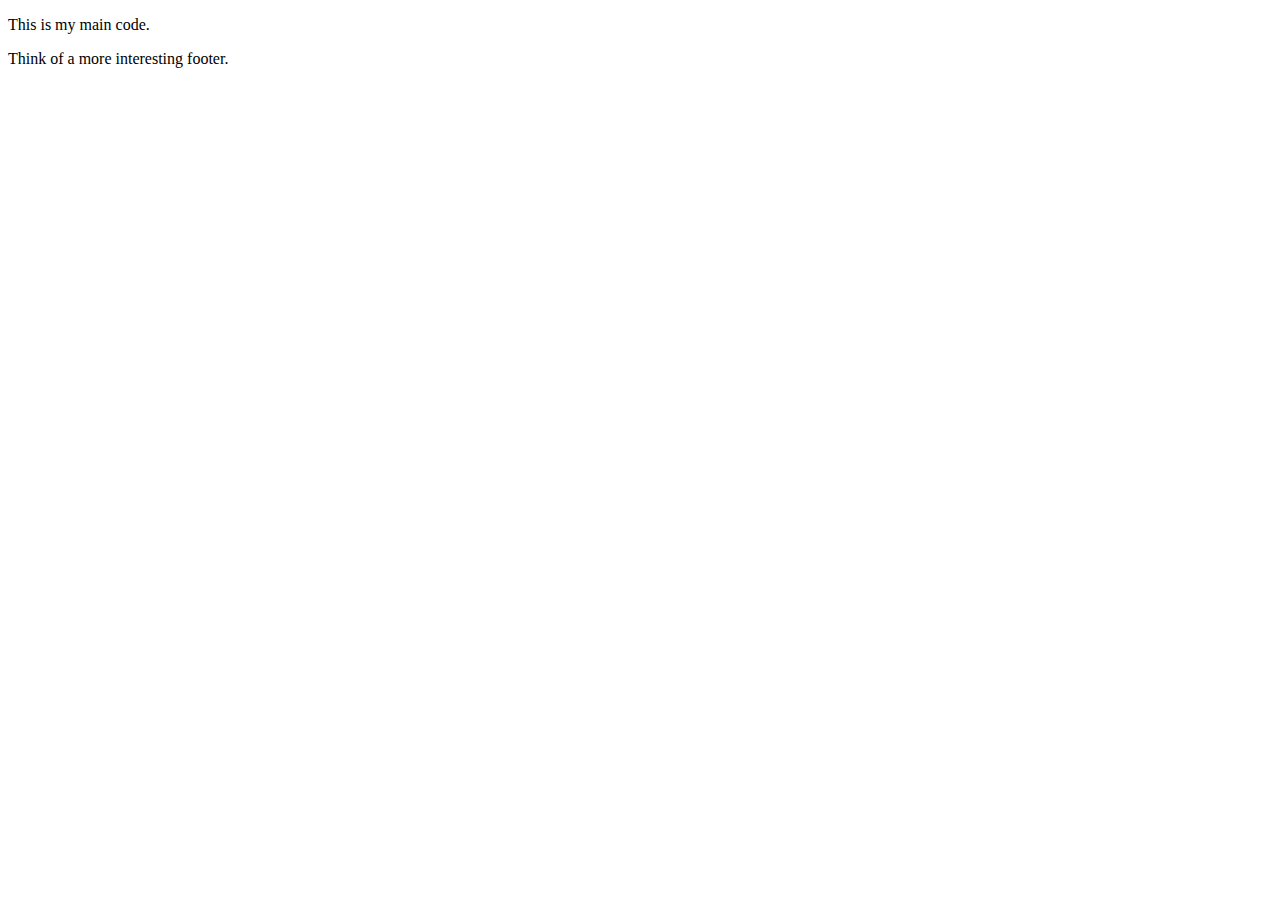
<file: 01-Intro-to-HTML5/02-Week-2/index.html>
<!DOCTYPE html>
<html lang = "en">
	<head>
		<meta charset = "UTF-8">
		<title>My First Page</title>
	</head>
	<body>
		<main>
			<p>This is my main code.</p>
		</main>
		<footer>
			<p>Think of a more interesting footer.</p>
		</footer>
	</body>
</html>
</file>
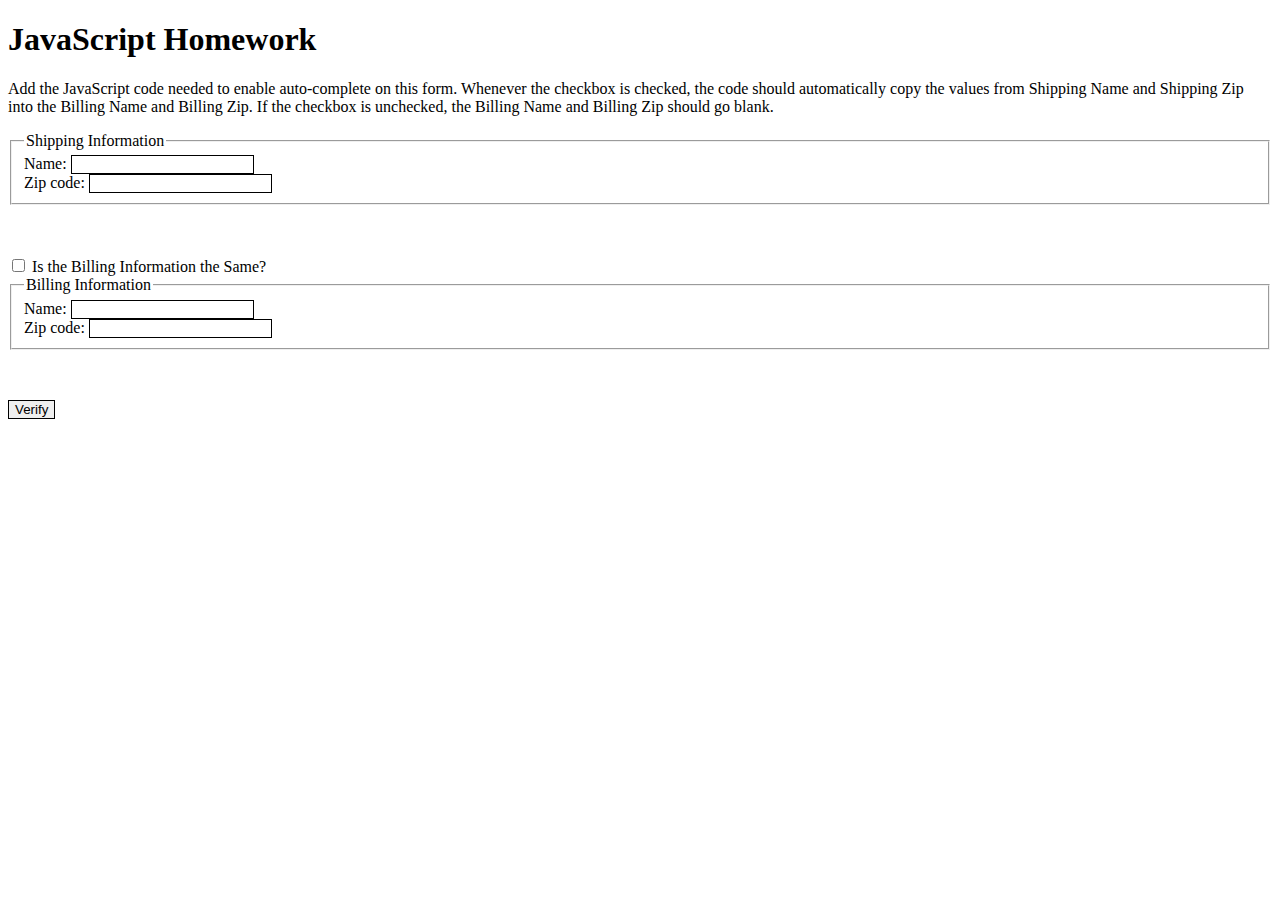
<file: 03-Interactivity-with-JavaScript/02-Autocomplete-with-JavaScript/index.html>
<!DOCTYPE html>
<html lang="en">
<head>
    <meta charset="utf-8" />
    <title>Page Title</title>
    <link rel="stylesheet" href="css/index.css">
    <script src="js/index.js"></script>
</head>
<body>   
    <h1>JavaScript Homework</h1>
	<p>Add the JavaScript code needed to enable auto-complete on this form.  Whenever the checkbox is checked, the code should automatically copy the values from Shipping Name and Shipping Zip into the Billing Name and Billing Zip.  If the checkbox is unchecked, the Billing Name and Billing Zip should go blank.</p>
    <form>
		<fieldset>
			<legend>Shipping Information</legend>
			<label for ="shippingName">Name:</label>
			<input type = "text" name = "shipName" id = "shippingName" required><br/>
			<label for = "shippingZip">Zip code:</label>
			<input type = "text" name = "shipZip" id = "shippingZip" pattern = "[0-9]{5}" required><br/>
		</fieldset>
		<input type="checkbox" id="same" name="same" onchange= "billingFunction()"/>
		<label for = "same">Is the Billing Information the Same?</label>		
		<fieldset> 
			<legend>Billing Information</legend>
			<label for ="billingName">Name:</label>
			<input type = "text" name = "billName" id = "billingName" required><br/>
			<label for = "billingZip">Zip code:</label>
			<input type = "text" name = "billZip" id = "billingZip" pattern = "[0-9]{5}" required><br/>
		</fieldset>
			<input type = "submit" value = "Verify"/>
    </form>
</body>
</html>
</file>
<file: 03-Interactivity-with-JavaScript/02-Autocomplete-with-JavaScript/css/index.css>
input{
    border:1px solid black;
}
input:focus{
    background-color: #E6E6E6;
}
fieldset{
    margin-bottom: 4%;
}
</file>
